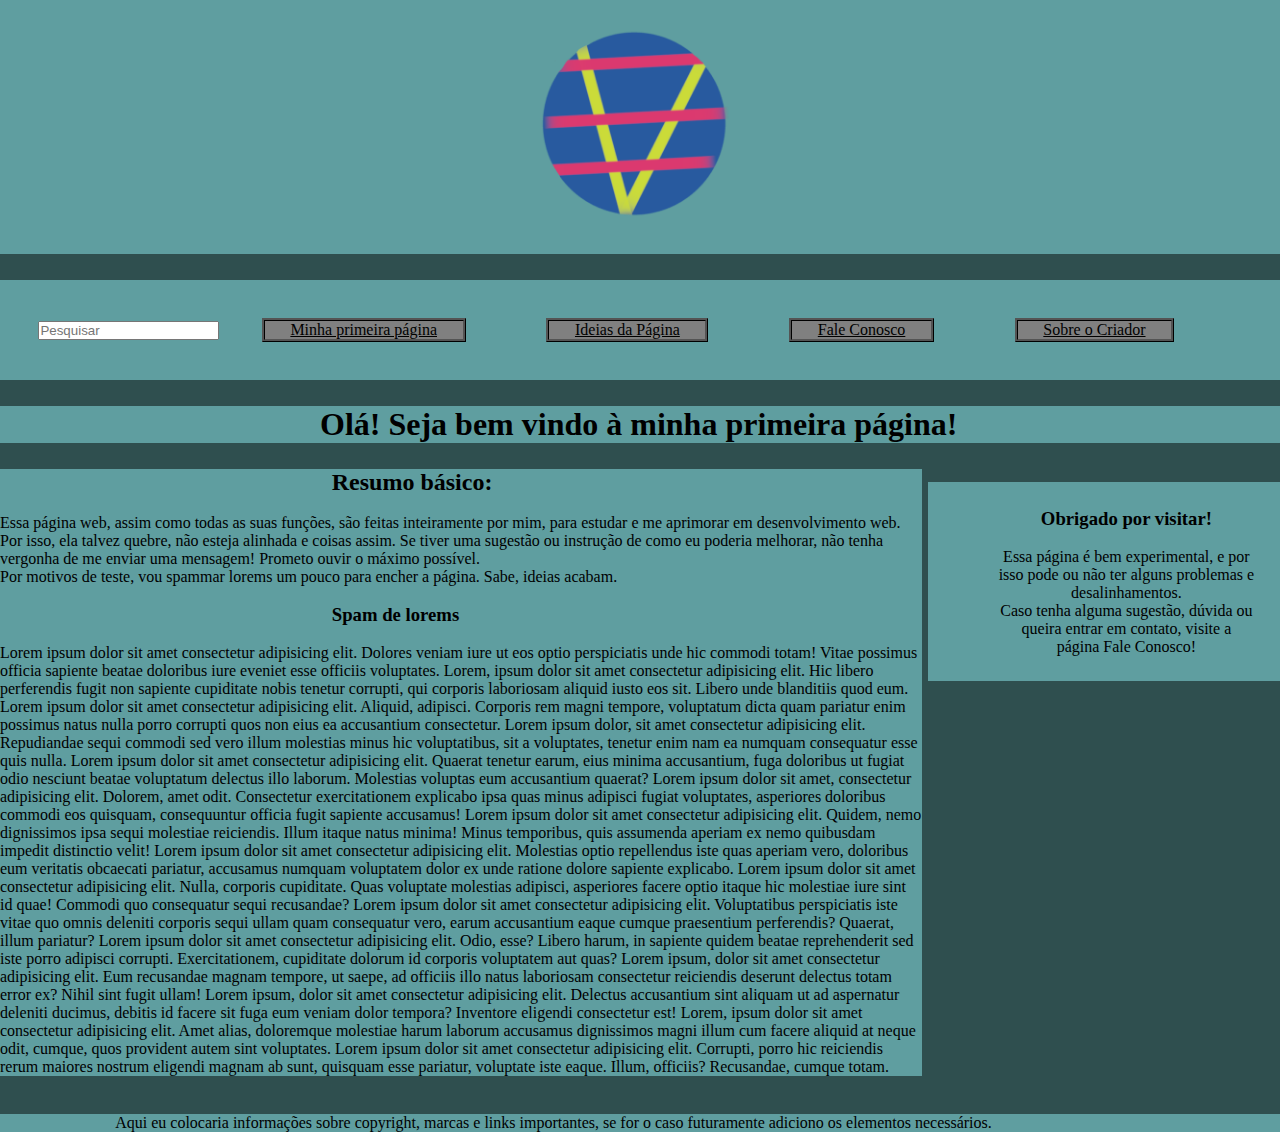
<file: HtmlTeste/Html/Index.html>
<!DOCTYPE html>
<html lang="en">
<head>
    <link rel="stylesheet" href="..\Css\index.css">
    <meta charset="UTF-8">
    <meta http-equiv="X-UA-Compatible" content="IE=edge">
    <meta name="viewport" content="width=device-width, initial-scale=1.0">
    <title>Introdução</title>
</head>
<header>
    <a href="Index.html"><img src="..\img\LooL.png" alt="Logo" height="250" width="auto"></a> 
</header>
<nav>
    <ul id="Navi">
        <input type="text" title="Pesquisar"placeholder="Pesquisar" style="margin-left:3%">
        <li style="background-color:gray">
             <a href="filler.html">
                Minha primeira página
             </a> 
        </li>
        <li style="background-color:gray">
            <a href="Ideias.html">
                Ideias da Página
            </a> 
        </li>
        <li style="background-color:gray">
            <a href="FaCo.html">
                Fale Conosco
            </a> 
        </li>
        <li style="background-color:gray">
            <a href="Sobre.html">
                Sobre o Criador
            </a> 
        </li>
    </ul>
</nav>
<body style="background-color:darkslategray">
<section>
    <h1>
        Olá! Seja bem vindo à minha primeira página!
    </h1>
</section>
<section class='Sects'>
    <H2>
        Resumo básico:
    </H2>
    <br>
    <article>
        <p>
            Essa página web, assim como todas as suas funções, são feitas inteiramente por mim, para estudar e me aprimorar em desenvolvimento web. <br>
            Por isso, ela talvez quebre, não esteja alinhada e coisas assim. Se tiver uma sugestão ou instrução de como eu poderia melhorar, não tenha
            vergonha de me enviar uma mensagem! Prometo ouvir o máximo possível. <br>
            Por motivos de teste, vou spammar lorems um pouco para encher a página. Sabe, ideias acabam. <br>
        <br>
        </p>
        <h3>
            Spam de lorems
        </h3>
        <br>
        <p>
            Lorem ipsum dolor sit amet consectetur adipisicing elit. Dolores veniam iure ut eos optio perspiciatis unde hic commodi totam! Vitae possimus officia sapiente beatae doloribus iure eveniet esse officiis voluptates.
            Lorem, ipsum dolor sit amet consectetur adipisicing elit. Hic libero perferendis fugit non sapiente cupiditate nobis tenetur corrupti, qui corporis laboriosam aliquid iusto eos sit. Libero unde blanditiis quod eum.
            Lorem ipsum dolor sit amet consectetur adipisicing elit. Aliquid, adipisci. Corporis rem magni tempore, voluptatum dicta quam pariatur enim possimus natus nulla porro corrupti quos non eius ea accusantium consectetur.
            Lorem ipsum dolor, sit amet consectetur adipisicing elit. Repudiandae sequi commodi sed vero illum molestias minus hic voluptatibus, sit a voluptates, tenetur enim nam ea numquam consequatur esse quis nulla.
            Lorem ipsum dolor sit amet consectetur adipisicing elit. Quaerat tenetur earum, eius minima accusantium, fuga doloribus ut fugiat odio nesciunt beatae voluptatum delectus illo laborum. Molestias voluptas eum accusantium quaerat?
            Lorem ipsum dolor sit amet, consectetur adipisicing elit. Dolorem, amet odit. Consectetur exercitationem explicabo ipsa quas minus adipisci fugiat voluptates, asperiores doloribus commodi eos quisquam, consequuntur officia fugit sapiente accusamus!
            Lorem ipsum dolor sit amet consectetur adipisicing elit. Quidem, nemo dignissimos ipsa sequi molestiae reiciendis. Illum itaque natus minima! Minus temporibus, quis assumenda aperiam ex nemo quibusdam impedit distinctio velit!
            Lorem ipsum dolor sit amet consectetur adipisicing elit. Molestias optio repellendus iste quas aperiam vero, doloribus eum veritatis obcaecati pariatur, accusamus numquam voluptatem dolor ex unde ratione dolore sapiente explicabo.
            Lorem ipsum dolor sit amet consectetur adipisicing elit. Nulla, corporis cupiditate. Quas voluptate molestias adipisci, asperiores facere optio itaque hic molestiae iure sint id quae! Commodi quo consequatur sequi recusandae?
            Lorem ipsum dolor sit amet consectetur adipisicing elit. Voluptatibus perspiciatis iste vitae quo omnis deleniti corporis sequi ullam quam consequatur vero, earum accusantium eaque cumque praesentium perferendis? Quaerat, illum pariatur?
            Lorem ipsum dolor sit amet consectetur adipisicing elit. Odio, esse? Libero harum, in sapiente quidem beatae reprehenderit sed iste porro adipisci corrupti. Exercitationem, cupiditate dolorum id corporis voluptatem aut quas?
            Lorem ipsum, dolor sit amet consectetur adipisicing elit. Eum recusandae magnam tempore, ut saepe, ad officiis illo natus laboriosam consectetur reiciendis deserunt delectus totam error ex? Nihil sint fugit ullam!
            Lorem ipsum, dolor sit amet consectetur adipisicing elit. Delectus accusantium sint aliquam ut ad aspernatur deleniti ducimus, debitis id facere sit fuga eum veniam dolor tempora? Inventore eligendi consectetur est!
            Lorem, ipsum dolor sit amet consectetur adipisicing elit. Amet alias, doloremque molestiae harum laborum accusamus dignissimos magni illum cum facere aliquid at neque odit, cumque, quos provident autem sint voluptates.
            Lorem ipsum dolor sit amet consectetur adipisicing elit. Corrupti, porro hic reiciendis rerum maiores nostrum eligendi magnam ab sunt, quisquam esse pariatur, voluptate iste eaque. Illum, officiis? Recusandae, cumque totam.
        </p>
    </article>
</section>
<aside class="Sides">
    <h3>
        Obrigado por visitar!
    </h3>
    <br>
    <p>
        Essa página é bem experimental, e por isso pode ou não ter alguns problemas e desalinhamentos. <br>
        Caso tenha alguma sugestão, dúvida ou queira entrar em contato, visite a página Fale Conosco!
    </p>
</aside>
<footer>
    <p>
        Aqui eu colocaria informações sobre copyright, marcas e links importantes, se for o caso futuramente adiciono os elementos necessários.
    </p>
</footer>
</body>
</html>
</file>
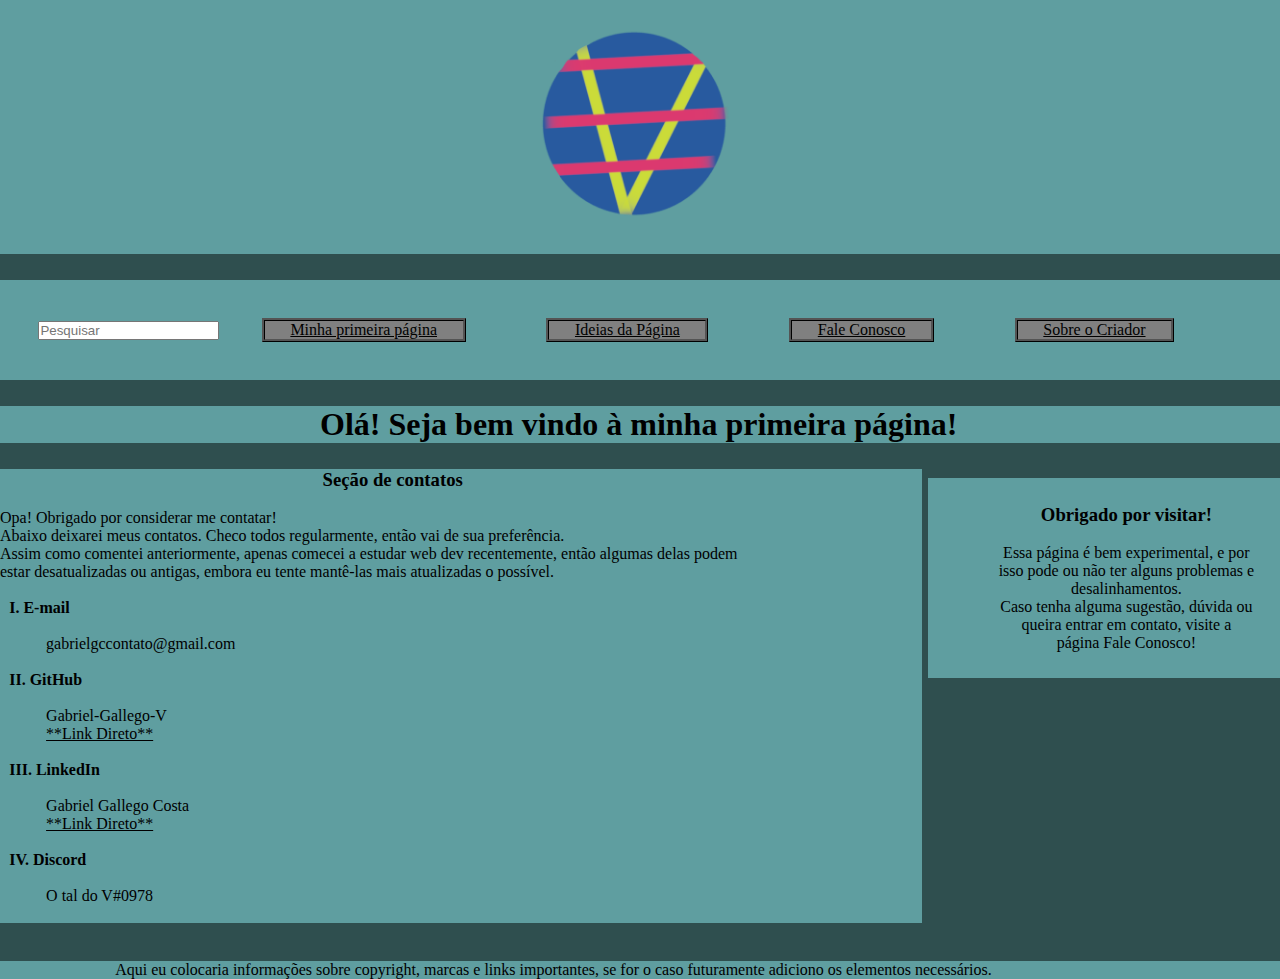
<file: HtmlTeste/Html/FaCo.html>
<!DOCTYPE html>
<html lang="en">
<head>
    <link rel="stylesheet" href="..\Css\FaCo.css">
    <meta charset="UTF-8">
    <meta http-equiv="X-UA-Compatible" content="IE=edge">
    <meta name="viewport" content="width=device-width, initial-scale=1.0">
    <title>Fale Comigo</title>
</head>
<header>
    <a href="Index.html"><img src="..\img\LooL.png" alt="Logo" height="250" width="auto"></a> 
</header>
<nav>
    <ul id="Navi">
        <input type="text" title="Pesquisar"placeholder="Pesquisar" style="margin-left:3%">
        <li style="background-color:gray">
             <a href="filler.html">
                Minha primeira página
             </a> 
        </li>
        <li style="background-color:gray">
            <a href="Ideias.html">
                Ideias da Página
            </a> 
        </li>
        <li style="background-color:gray">
            <a href="FaCo.html">
                Fale Conosco
            </a> 
        </li>
        <li style="background-color:gray">
            <a href="Sobre.html">
                Sobre o Criador
            </a> 
        </li>
    </ul>
</nav>
<body style="background-color:darkslategray">
<body>
    <section>
        <h1>
            Olá! Seja bem vindo à minha primeira página!
        </h1>
    </section>
    <section class="Sects">
        <h3>
            Seção de contatos
        </h3>
        <br>
        <p>
            Opa! Obrigado por considerar me contatar! <br>
            Abaixo deixarei meus contatos. Checo todos regularmente, então vai de sua preferência. <br>
            Assim como comentei anteriormente, apenas comecei a estudar web dev recentemente, então algumas delas podem <br> 
            estar desatualizadas ou antigas, embora eu tente mantê-las mais atualizadas o possível.
        </p>
        <br>
        <ol>
            <li>
                E-mail
            </li>
            <br>
            <p style="padding-left: 5%;">
                gabrielgccontato@gmail.com
            </p>
            <br>
            <li>
                GitHub
            </li>
            <br>
            <p style="padding-left: 5%">
                Gabriel-Gallego-V <br>
                <a href="https://github.com/Gabriel-Gallego-V" target="_blank">**Link Direto**</a>
            </p>
            <br>
            <li>
                LinkedIn
            </li>
            <br>
            <p style="padding-left: 5%">
                Gabriel Gallego Costa <br>
                <a href="https://www.linkedin.com/in/gabriel-gallego-costa-2461b2210/" target="_blank">**Link Direto**</a>
            </p>
            <br>
            <li>
                Discord
            </li>
            <br>
            <p style="padding-left: 5%">
                O tal  do V#0978
            </p>
            <br>
        </ol>
    </section>
    <aside class="Sides">
        <h3>
            Obrigado por visitar!
        </h3>
        <br>
        <p>
            Essa página é bem experimental, e por isso pode ou não ter alguns problemas e desalinhamentos. <br>
            Caso tenha alguma sugestão, dúvida ou queira entrar em contato, visite a página Fale Conosco!
        </p>
    </aside>
    <footer>
        <p>
            Aqui eu colocaria informações sobre copyright, marcas e links importantes, se for o caso futuramente adiciono os elementos necessários.
        </p>
    </footer>
</body>
</html>
</file>
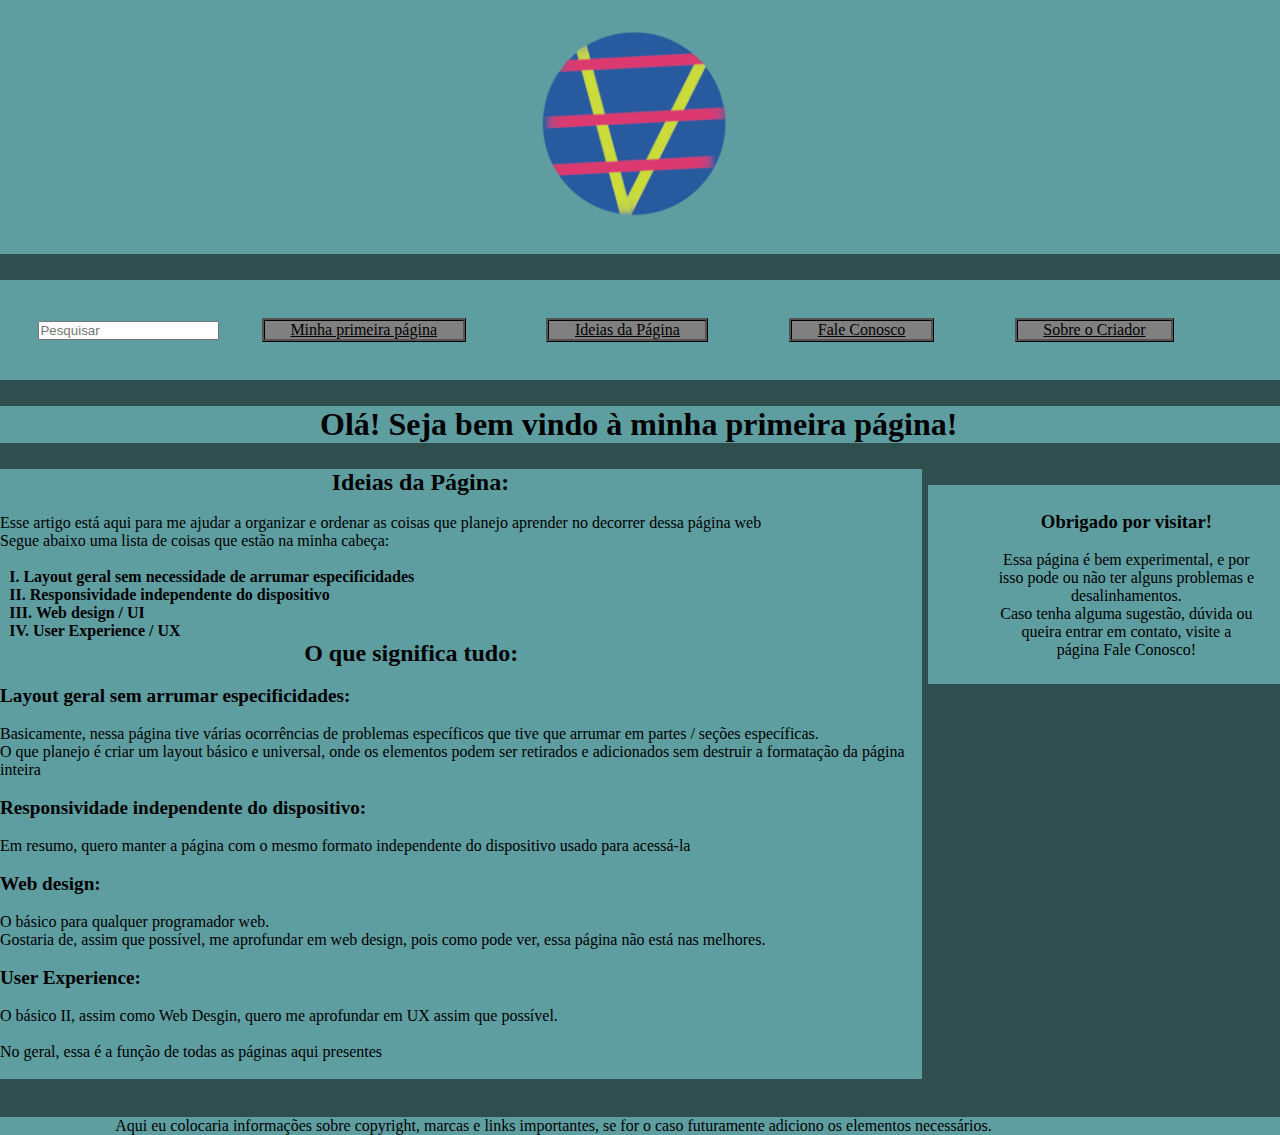
<file: HtmlTeste/Html/Ideias.html>
<!DOCTYPE html>
<html lang="en">
<head>
    <link rel="stylesheet" href="..\Css\index.css">
    <meta charset="UTF-8">
    <meta http-equiv="X-UA-Compatible" content="IE=edge">
    <meta name="viewport" content="width=device-width, initial-scale=1.0">
    <title>Ideias</title>
</head>
<header>
    <a href="Index.html"><img src="..\img\LooL.png" alt="Logo" height="250" width="auto"></a> 
</header>
<nav>
    <ul id="Navi">
        <input type="text" title="Pesquisar"placeholder="Pesquisar" style="margin-left:3%">
        <li style="background-color:gray">
             <a href="filler.html">
                Minha primeira página
             </a> 
        </li>
        <li style="background-color:gray">
            <a href="Ideias.html">
                Ideias da Página
            </a> 
        </li>
        <li style="background-color:gray">
            <a href="FaCo.html">
                Fale Conosco
            </a> 
        </li>
        <li style="background-color:gray">
            <a href="Sobre.html">
                Sobre o Criador
            </a> 
        </li>
    </ul>
</nav>
<body style="background-color:darkslategray">
<body>
    <section>
        <h1>
            Olá! Seja bem vindo à minha primeira página!
        </h1>
    </section>
    <section class='Sects'>
        <article>
            <h2 style="padding-left: 36%">
                Ideias da Página:
            </h2>
            <br>
            <p>
                Esse artigo está aqui para me ajudar a organizar e ordenar as coisas que planejo aprender no decorrer dessa página web <br>
                Segue abaixo uma lista de coisas que estão na minha cabeça: <br>
            </p>
            <br>
            <ol>
                <li>
                    Layout geral sem necessidade de arrumar especificidades
                </li>
                <li>
                    Responsividade independente do dispositivo
                </li>
                <li>
                    Web design / UI
                </li>
                <li>
                    User Experience / UX
                </li>
            </ol>
            <h2 style="padding-left: 33%">
                O que significa tudo:
            </h2>
            <br>
            <h4 style="font-size: 120%">
                Layout geral sem arrumar especificidades:
            </h4>
            <br>
            <p>
                Basicamente, nessa página tive várias ocorrências de problemas específicos que tive que arrumar em partes / seções
                específicas. <br>
                O que planejo é criar um layout básico e universal, onde os elementos podem ser retirados e adicionados sem destruir 
                a formatação da página inteira
            </p>
            <br>
            <h4 style="font-size: 120%">
                Responsividade independente do dispositivo:
            </h4>
            <br>
            <p>
                Em resumo, quero manter a página com o mesmo formato independente do dispositivo usado para acessá-la
            </p>
            <br>
            <h4 style="font-size: 120%">
                Web design:
            </h4>
            <br>
            <p>
                O básico para qualquer programador web. <br>
                Gostaria de, assim que possível, me aprofundar em web design, pois como pode ver, essa página não está nas melhores.
            </p>
            <br>
            <h4 style="font-size: 120%">
                User Experience:
            </h4>
            <br>
            <p>
                O básico II, assim como Web Desgin, quero me aprofundar em UX assim que possível. 
            </p>
            <br>
            <p>
                No geral, essa é a função de todas as páginas aqui presentes
            </p>
            <br>
        </article>
    </section>
    <aside  class="Sides">
        <h3>
            Obrigado por visitar!
        </h3>
        <br>
        <p>
            Essa página é bem experimental, e por isso pode ou não ter alguns problemas e desalinhamentos. <br>
            Caso tenha alguma sugestão, dúvida ou queira entrar em contato, visite a página Fale Conosco!
        </p>
    </aside>
    <footer>
        <p>
            Aqui eu colocaria informações sobre copyright, marcas e links importantes, se for o caso futuramente adiciono os elementos necessários.
        </p>
    </footer>
</body>
</html>
</file>
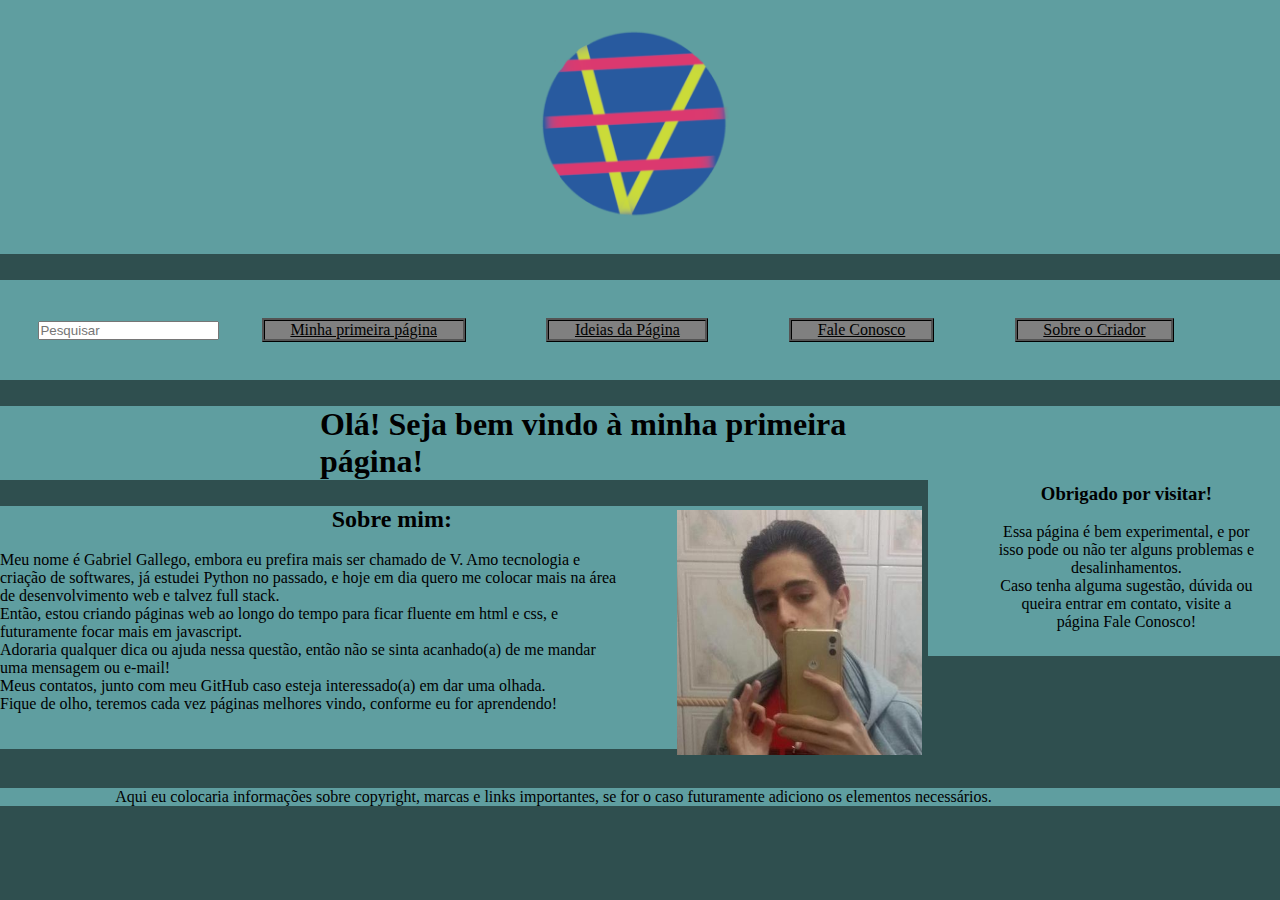
<file: HtmlTeste/Html/Sobre.html>
<!DOCTYPE html>
<html lang="en">
<head>
    <link rel="stylesheet" href="..\Css\Sobre.css">
    <meta charset="UTF-8">
    <meta http-equiv="X-UA-Compatible" content="IE=edge">
    <meta name="viewport" content="width=device-width, initial-scale=1.0">
    <title>Sobre</title>
</head>
<header>
    <a href="Index.html"><img src="..\img\LooL.png" alt="Logo" height="250" width="auto"></a> 
</header>
<nav>
    <ul id="Navi">
        <input type="text" title="Pesquisar"placeholder="Pesquisar" style="margin-left:3%">
        <li style="background-color:gray">
             <a href="filler.html">
                Minha primeira página
             </a> 
        </li>
        <li style="background-color:gray">
            <a href="Ideias.html">
                Ideias da Página
            </a> 
        </li>
        <li style="background-color:gray">
            <a href="FaCo.html">
                Fale Conosco
            </a> 
        </li>
        <li style="background-color:gray">
            <a href="Sobre.html">
                Sobre o Criador
            </a> 
        </li>
    </ul>
</nav>
<body style="background-color:darkslategray">
<aside class="Sides">
    <h3>
        Obrigado por visitar!
    </h3>
    <br>
    <p>
        Essa página é bem experimental, e por isso pode ou não ter alguns problemas e desalinhamentos. <br>
        Caso tenha alguma sugestão, dúvida ou queira entrar em contato, visite a página Fale Conosco!
    </p>
</aside>
<section>
    <h1>
        Olá! Seja bem vindo à minha primeira página!
     </h1>
 </section>
<section class="Sects">
    <h2>
        Sobre mim:
    </h2>
    <br>
    <p style="padding-bottom:4%; display: block; width: 67%;">
         Meu nome é Gabriel Gallego, embora eu prefira mais ser chamado de V. 
        Amo tecnologia e criação de softwares, já estudei Python no passado, e hoje em dia quero me colocar
        mais na área de desenvolvimento web e talvez full stack. <br>
        Então, estou criando páginas web ao longo do tempo para ficar fluente em html e css, e futuramente 
        focar mais em javascript. <br>
        Adoraria qualquer dica ou ajuda nessa questão, então não se sinta acanhado(a) de me mandar uma mensagem
        ou e-mail!  <br>
        Meus contatos, junto com meu GitHub caso esteja interessado(a) em dar uma olhada. <br>
        Fique de olho, teremos cada vez páginas melhores vindo, conforme eu for aprendendo!
    </p>
    <img src="..\img\Yo.png" alt="" height="245" style="float:right; margin-top: -26%;">
</section>

<footer>
    <p>
        Aqui eu colocaria informações sobre copyright, marcas e links importantes, se for o caso futuramente adiciono os elementos necessários.
    </p>
</footer>
</body>
</html>
</file>
